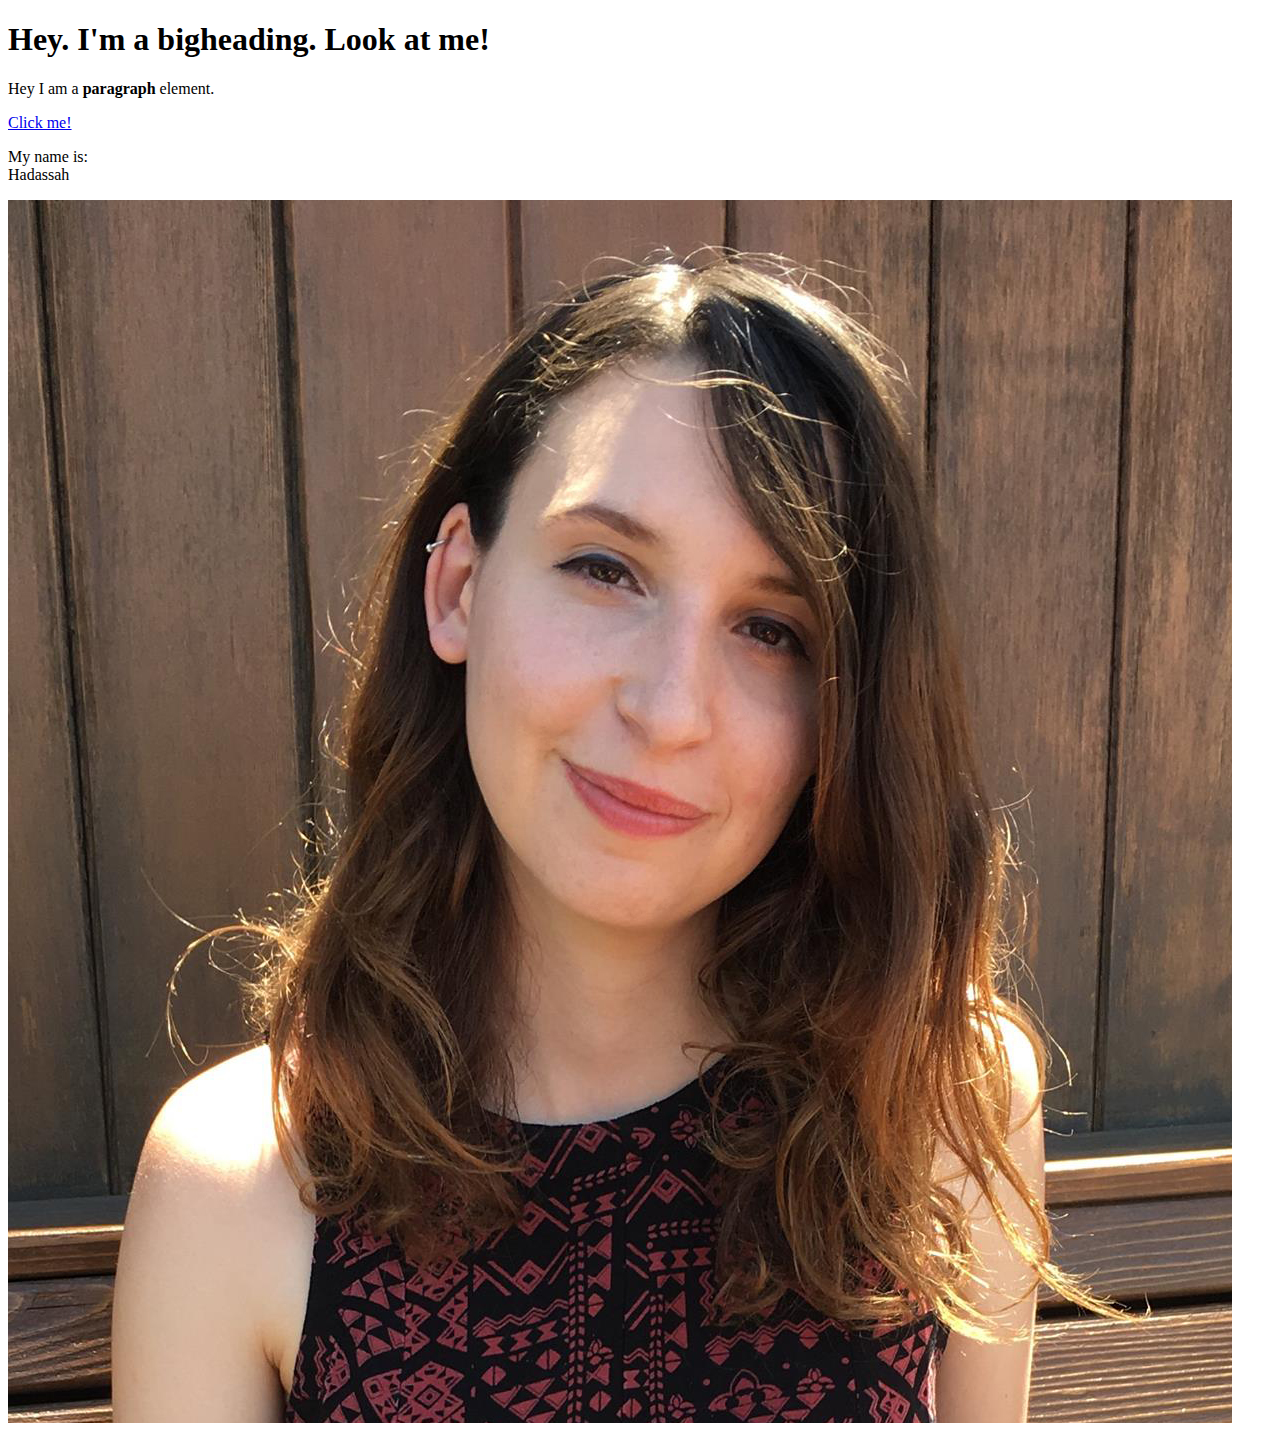
<file: test1.html>
<!DOCTYPE html>
<html>
<head>
	<title>TEST PAGE</title>
</head>
<body>
	<h1>Hey. I'm a bigheading. Look at me! </h1> 
	<p>Hey I am a <b>paragraph</b> element.</p>
	<a href="https://google.com" target="_blank" title="Let's go to Google">Click me!</a>
	<p>My name is:<br> 
	Hadassah</p>
	<img src="img/headshot.jpg">
	</body>
</html>
</file>
